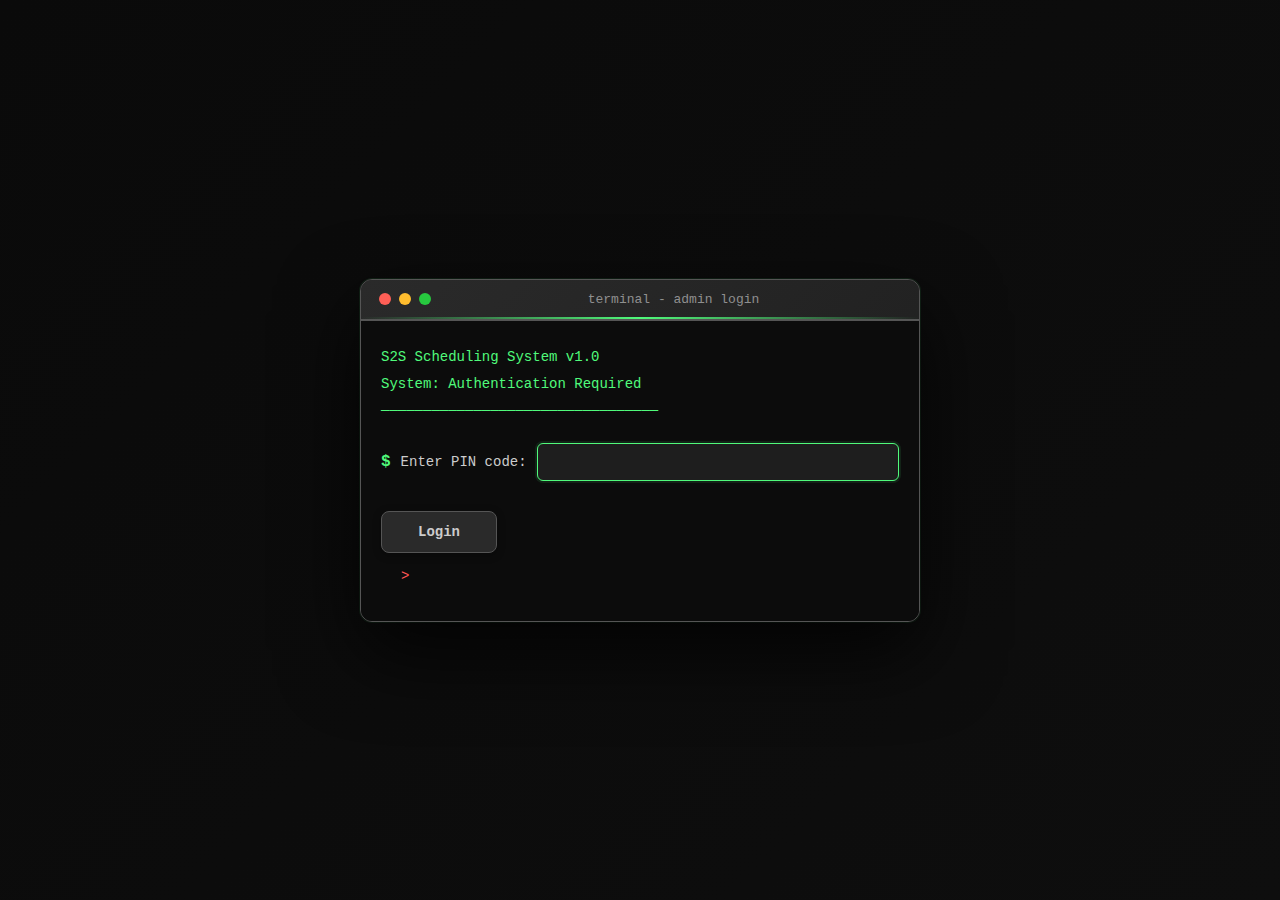
<file: index.html>
<!DOCTYPE html>
<html lang="en">
<head>
    <meta charset="UTF-8">
    <meta name="viewport" content="width=device-width, initial-scale=1.0">
    <title>S2S Scheduling - Login</title>
    <link rel="stylesheet" href="styles.css">
</head>
<body>
    <div class="terminal-container" id="loginContainer">
        <div class="terminal-window">
            <div class="terminal-header">
                <div class="terminal-buttons">
                    <span class="btn-close"></span>
                    <span class="btn-minimize"></span>
                    <span class="btn-maximize"></span>
                </div>
                <div class="terminal-title">terminal - admin login</div>
            </div>
            <div class="terminal-body">
                <div class="terminal-output">
                    <p class="terminal-line">S2S Scheduling System v1.0</p>
                    <p class="terminal-line">System: Authentication Required</p>
                    <p class="terminal-line">─────────────────────────────────</p>
                </div>
                <form id="loginForm">
                    <div class="terminal-prompt">
                        <span class="prompt-symbol">$</span>
                        <span class="prompt-text">Enter PIN code:</span>
                        <input 
                            type="password" 
                            id="pin" 
                            name="pin" 
                            class="terminal-input"
                            maxlength="4"
                            required
                            autocomplete="off"
                        >
                    </div>
                    <button type="submit" id="loginBtn" class="terminal-button"><span>Login</span></button>
                    <p id="error-message" class="terminal-message"></p>
                </form>
            </div>
        </div>
    </div>

    <div class="dashboard-container" id="dashboardContainer" style="display: none;">
        <div class="dashboard-header">
            <h1>Employee Schedule Dashboard</h1>
            <button id="logoutBtn" class="logout-btn"><span>Logout</span></button>
        </div>
        
        <div class="filter-section">
            <div class="filter-controls">
                <input type="text" id="nameFilter" placeholder="Filter by name..." class="filter-input">
                <input type="text" id="designationFilter" placeholder="Filter by designation..." class="filter-input">
                <button id="clearFilters" class="filter-btn">Clear Filters</button>
            </div>
        </div>

        <div class="table-wrapper">
            <table id="employeeTable">
                <thead id="tableHeader"></thead>
                <tbody id="tableBody"></tbody>
            </table>
        </div>
    </div>

    <script src="script.js"></script>
</body>
</html>
</file>
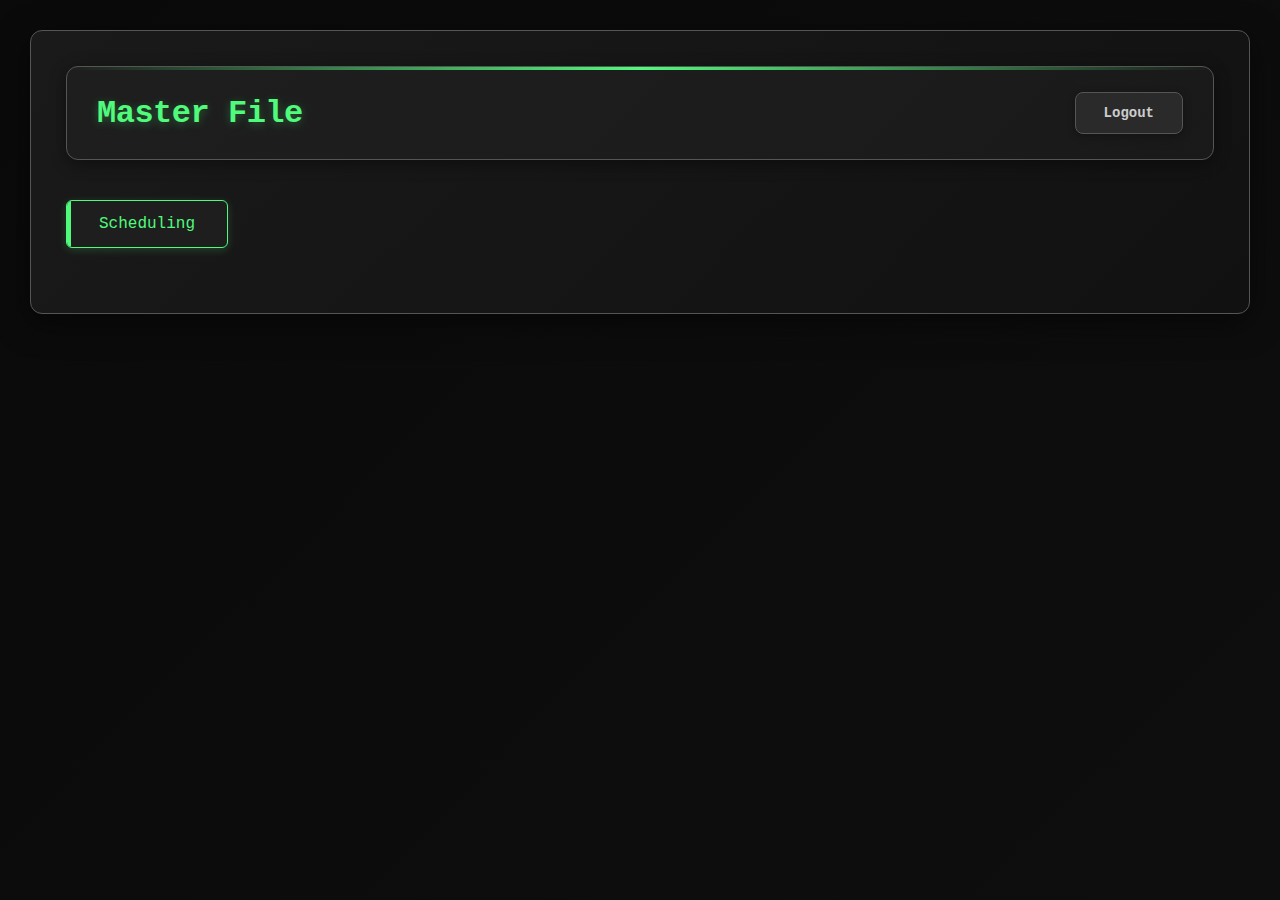
<file: dashboard.html>
<!DOCTYPE html>
<html lang="en">
<head>
    <meta charset="UTF-8">
    <meta name="viewport" content="width=device-width, initial-scale=1.0">
    <title>S2S Scheduling Dashboard</title>
    <link rel="stylesheet" href="styles.css">
</head>
<body>
    <div class="container">
        <div id="dashboardContainer" class="dashboard-container">
            <div class="dashboard-header">
                <h1>Master File</h1>
                <button id="logoutBtn" class="logout-btn">Logout</button>
            </div>

            <div class="main-menu">
                <button class="menu-item active" id="schedulingMenu">Scheduling</button>
            </div>
        </div>
    </div>

    <script src="dashboard.js"></script>
</body>
</html>
</file>
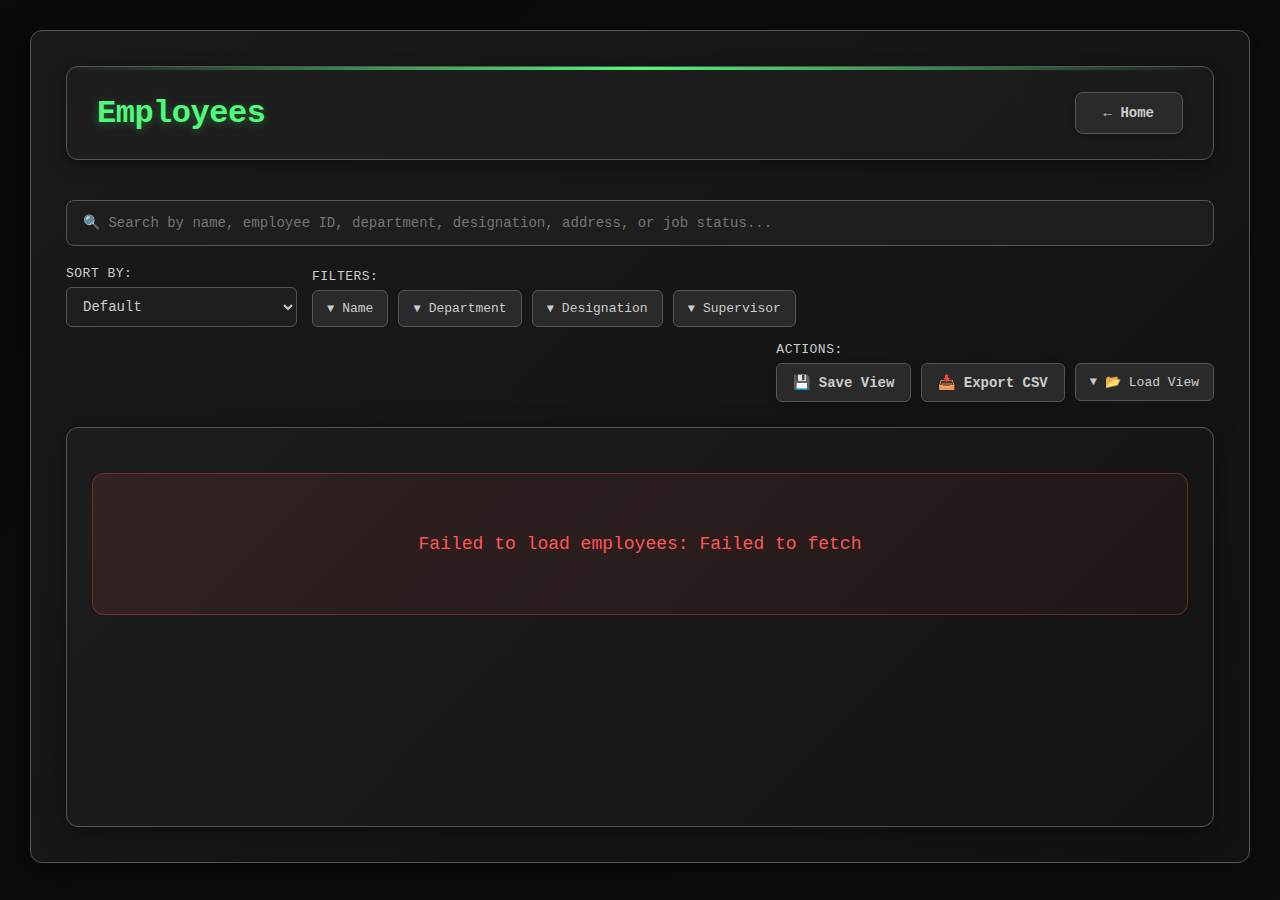
<file: employees.html>
<!DOCTYPE html>
<html lang="en">
<head>
    <meta charset="UTF-8">
    <meta name="viewport" content="width=device-width, initial-scale=1.0">
    <title>Employees</title>
    <link rel="stylesheet" href="styles.css">
    <style>
        .employees-container {
            background: linear-gradient(135deg, rgba(30, 30, 30, 0.8) 0%, rgba(20, 20, 20, 0.6) 100%);
            padding: 25px;
            border-radius: 12px;
            border: 1px solid var(--border-color);
            min-height: 400px;
            box-shadow: 0 4px 24px rgba(0, 0, 0, 0.4);
        }
        .employee-grid {
            display: grid;
            grid-template-columns: repeat(auto-fill, minmax(340px, 1fr));
            gap: 24px;
            margin-top: 30px;
            padding: 5px;
        }
        .employee-card {
            background-color: var(--button-background);
            border: 1px solid var(--border-color);
            border-radius: 8px;
            padding: 20px;
            transition: all 0.3s ease;
            cursor: pointer;
            position: relative;
            overflow: hidden;
        }
        
        .employee-card::before {
            content: '';
            position: absolute;
            top: 0;
            left: 0;
            width: 4px;
            height: 100%;
            background: var(--highlight-color);
            transform: translateX(-4px);
            transition: transform 0.3s ease;
        }
        
        .employee-card:hover::before {
            transform: translateX(0);
        }
        
        .employee-card:hover {
            border-color: var(--highlight-color);
            transform: translateY(-4px);
            box-shadow: 0 8px 16px rgba(80, 250, 123, 0.1);
        }
        
        .employee-card h3 {
            color: var(--highlight-color);
            margin: 0 0 15px 0;
            font-size: 18px;
            font-weight: 600;
            padding-bottom: 10px;
            border-bottom: 1px solid var(--border-color);
        }
        
        .employee-card p {
            margin: 10px 0;
            font-size: 14px;
            color: var(--text-color);
            display: flex;
            justify-content: space-between;
            align-items: center;
        }
        
        .employee-card .label {
            color: #888;
            font-size: 12px;
            text-transform: uppercase;
            letter-spacing: 0.5px;
            font-weight: 500;
        }
        
        .employee-card .value {
            color: var(--text-color);
            font-weight: 400;
        }
        .loading {
            text-align: center;
            padding: 60px 40px;
            color: var(--text-color);
            font-size: 18px;
            background: linear-gradient(135deg, rgba(30, 30, 30, 0.6) 0%, rgba(20, 20, 20, 0.4) 100%);
            border-radius: 12px;
            border: 1px solid var(--border-color);
            margin: 20px 0;
        }
        .loading::after {
            content: '...';
            animation: dots 1.5s steps(4, end) infinite;
        }
        @keyframes dots {
            0%, 20% { content: '.'; }
            40% { content: '..'; }
            60%, 100% { content: '...'; }
        }
        .error {
            text-align: center;
            padding: 60px 40px;
            color: #ff5555;
            font-size: 18px;
            background: linear-gradient(135deg, rgba(255, 85, 85, 0.1) 0%, rgba(255, 85, 85, 0.05) 100%);
            border-radius: 12px;
            border: 1px solid rgba(255, 85, 85, 0.3);
            margin: 20px 0;
        }
        /* Modal Styles */
        .modal {
            display: none;
            position: fixed;
            z-index: 100;
            left: 0;
            top: 0;
            width: 100%;
            height: 100%;
            overflow: auto;
            background-color: rgba(0,0,0,0.9);
            backdrop-filter: blur(8px);
            animation: fadeIn 0.3s ease;
        }
        @keyframes fadeIn {
            from { opacity: 0; }
            to { opacity: 1; }
        }
        @keyframes slideUp {
            from { 
                opacity: 0;
                transform: translateY(30px) scale(0.95);
            }
            to { 
                opacity: 1;
                transform: translateY(0) scale(1);
            }
        }
        .modal-content {
            background: linear-gradient(135deg, var(--input-background) 0%, rgba(20, 20, 20, 0.95) 100%);
            margin: 5% auto;
            padding: 0;
            border: 2px solid var(--border-color);
            border-radius: 16px;
            width: 90%;
            max-width: 800px;
            max-height: 85vh;
            overflow: hidden;
            box-shadow: 0 30px 80px rgba(0, 0, 0, 0.8), 0 0 0 1px rgba(80, 250, 123, 0.1);
            animation: slideUp 0.4s ease;
        }
        .modal-content h2 {
            color: var(--highlight-color);
            margin: 0;
            padding: 25px 30px;
            font-size: 26px;
            font-weight: 700;
            background: linear-gradient(135deg, var(--button-background) 0%, rgba(35, 35, 35, 0.9) 100%);
            border-bottom: 2px solid var(--border-color);
            text-shadow: 0 2px 10px rgba(80, 250, 123, 0.3);
            position: relative;
        }
        .modal-content h2::after {
            content: '';
            position: absolute;
            bottom: 0;
            left: 0;
            right: 0;
            height: 2px;
            background: linear-gradient(90deg, transparent, var(--highlight-color), transparent);
        }
        .close-btn {
            color: #aaa;
            position: absolute;
            right: 25px;
            top: 25px;
            font-size: 32px;
            font-weight: bold;
            cursor: pointer;
            transition: all 0.3s ease;
            width: 40px;
            height: 40px;
            display: flex;
            align-items: center;
            justify-content: center;
            border-radius: 8px;
            background: transparent;
        }
        .close-btn:hover,
        .close-btn:focus {
            color: #ff5555;
            background: rgba(255, 85, 85, 0.1);
            transform: rotate(90deg);
        }
        .modal-body {
            padding: 30px;
            max-height: calc(85vh - 100px);
            overflow-y: auto;
        }
        .modal-body::-webkit-scrollbar {
            width: 10px;
        }
        .modal-body::-webkit-scrollbar-track {
            background: var(--background-color);
            border-radius: 10px;
        }
        .modal-body::-webkit-scrollbar-thumb {
            background: var(--button-background);
            border-radius: 10px;
            border: 2px solid var(--background-color);
        }
        .modal-body::-webkit-scrollbar-thumb:hover {
            background: var(--border-color);
        }
        .detail-section {
            margin-bottom: 25px;
            padding: 24px;
            background: linear-gradient(135deg, rgba(42, 42, 42, 0.6) 0%, rgba(35, 35, 35, 0.4) 100%);
            border-radius: 12px;
            border: 1px solid var(--border-color);
            transition: all 0.3s ease;
        }
        .detail-section:hover {
            border-color: rgba(80, 250, 123, 0.3);
            box-shadow: 0 4px 16px rgba(0, 0, 0, 0.3);
        }
        .detail-section h3 {
            color: var(--highlight-color);
            font-size: 18px;
            font-weight: 600;
            margin: 0 0 18px 0;
            border-bottom: 2px solid var(--border-color);
            padding-bottom: 12px;
            letter-spacing: 0.5px;
        }
        .detail-row {
            display: flex;
            padding: 12px 0;
            border-bottom: 1px solid rgba(85, 85, 85, 0.2);
            transition: all 0.2s ease;
        }
        .detail-row:hover {
            padding-left: 8px;
            background: rgba(80, 250, 123, 0.03);
            border-radius: 6px;
        }
        .detail-row:last-child {
            border-bottom: none;
        }
        .detail-label {
            flex: 0 0 200px;
            color: #999;
            font-size: 13px;
            font-weight: 600;
            text-transform: uppercase;
            letter-spacing: 0.8px;
        }
        .detail-value {
            flex: 1;
            color: var(--text-color);
            font-size: 14px;
            font-weight: 500;
        }
        
        /* Filter dropdown styles */
        .filter-dropdown {
            position: relative;
            display: inline-block;
        }
        
        .filter-button {
            padding: 10px 14px;
            background-color: var(--button-background);
            border: 1px solid var(--border-color);
            color: var(--text-color);
            font-family: 'Cascadia Code', 'Consolas', 'Courier New', monospace;
            font-size: 13px;
            cursor: pointer;
            border-radius: 6px;
            display: flex;
            align-items: center;
            gap: 8px;
            transition: all 0.3s ease;
            white-space: nowrap;
        }
        
        .filter-button:hover {
            border-color: var(--highlight-color);
            background-color: var(--input-background);
            box-shadow: 0 2px 8px rgba(80, 250, 123, 0.1);
        }
        
        .filter-button.active {
            border-color: var(--highlight-color);
            background-color: var(--input-background);
            box-shadow: 0 2px 8px rgba(80, 250, 123, 0.2);
        }
        
        .filter-icon {
            font-size: 12px;
        }
        
        .filter-panel {
            display: none;
            position: absolute;
            top: 100%;
            left: 0;
            margin-top: 8px;
            background-color: var(--input-background);
            border: 1px solid var(--highlight-color);
            border-radius: 8px;
            padding: 12px;
            min-width: 250px;
            max-height: 350px;
            overflow-y: auto;
            z-index: 1000;
            box-shadow: 0 8px 24px rgba(0, 0, 0, 0.6), 0 0 0 1px rgba(80, 250, 123, 0.1);
            backdrop-filter: blur(8px);
        }
        
        .filter-panel.show {
            display: block;
        }
        
        .filter-search {
            width: 100%;
            padding: 10px 12px;
            margin-bottom: 10px;
            background-color: var(--background-color);
            border: 1px solid var(--border-color);
            color: var(--text-color);
            font-family: 'Cascadia Code', 'Consolas', 'Courier New', monospace;
            font-size: 13px;
            border-radius: 6px;
            transition: all 0.3s ease;
        }
        
        .filter-search:focus {
            outline: none;
            border-color: var(--highlight-color);
            box-shadow: 0 0 0 2px rgba(80, 250, 123, 0.1);
        }
        
        .filter-options {
            max-height: 200px;
            overflow-y: auto;
        }
        
        .filter-select-all {
            padding: 8px 10px;
            border-bottom: 1px solid var(--border-color);
            margin-bottom: 8px;
            font-size: 12px;
            color: var(--highlight-color);
            cursor: pointer;
            display: flex;
            align-items: center;
            gap: 10px;
            border-radius: 4px;
            transition: all 0.2s ease;
            font-weight: 600;
        }
        
        .filter-select-all:hover {
            background-color: var(--button-background);
            transform: translateX(2px);
        }
        
        .filter-option {
            padding: 8px 10px;
            cursor: pointer;
            display: flex;
            align-items: center;
            gap: 10px;
            font-size: 13px;
            border-radius: 4px;
            transition: all 0.2s ease;
            margin-bottom: 2px;
        }
        
        .filter-option:hover {
            background-color: var(--button-background);
            transform: translateX(2px);
        }
        
        .filter-option input[type="checkbox"] {
            cursor: pointer;
            width: 16px;
            height: 16px;
            accent-color: var(--highlight-color);
        }
        
        .filter-actions {
            display: flex;
            gap: 8px;
            margin-top: 12px;
            padding-top: 12px;
            border-top: 1px solid var(--border-color);
        }
        
        .filter-btn {
            flex: 1;
            padding: 8px 14px;
            background-color: var(--button-background);
            border: 1px solid var(--border-color);
            color: var(--text-color);
            font-family: 'Cascadia Code', 'Consolas', 'Courier New', monospace;
            font-size: 12px;
            cursor: pointer;
            border-radius: 4px;
            transition: all 0.3s ease;
            font-weight: 500;
        }
        
        .filter-btn:hover {
            border-color: var(--highlight-color);
            background-color: var(--input-background);
            transform: translateY(-1px);
        }
        
        .filter-btn.clear {
            background-color: transparent;
            color: #ff5555;
            border-color: #ff5555;
        }
        
        .filter-btn.clear:hover {
            background-color: rgba(255, 85, 85, 0.1);
            border-color: #ff8888;
        }
        
        .saved-filter-item {
            padding: 8px 10px;
            cursor: pointer;
            border-radius: 3px;
            margin-bottom: 5px;
            display: flex;
            justify-content: space-between;
            align-items: center;
            transition: background-color 0.2s;
        }
        
        .saved-filter-item:hover {
            background-color: var(--button-background);
        }
        
        .saved-filter-name {
            flex: 1;
            font-size: 13px;
        }
        
        .delete-filter {
            color: #ff5555;
            cursor: pointer;
            padding: 2px 6px;
            font-size: 12px;
        }
        
        .delete-filter:hover {
            color: #ff8888;
        }
    </style>
</head>
<body>
    <div class="container">
        <div class="dashboard-container">
            <div class="dashboard-header">
                <h1>Employees</h1>
                <button id="homeBtn" class="logout-btn"><span>← Home</span></button>
            </div>

            <div style="margin-bottom: 20px;">
                <input type="text" id="searchInput" placeholder="🔍 Search by name, employee ID, department, designation, address, or job status..." style="width: 100%; padding: 14px 16px; background-color: var(--input-background); border: 1px solid var(--border-color); color: var(--text-color); font-family: 'Cascadia Code', 'Consolas', 'Courier New', monospace; font-size: 14px; border-radius: 8px; transition: all 0.3s ease;">
            </div>

            <div style="margin-bottom: 25px; display: flex; gap: 15px; flex-wrap: wrap; align-items: flex-end;">
                <div style="min-width: 180px;">
                    <label style="color: var(--text-color); font-size: 13px; display: block; margin-bottom: 6px; font-weight: 500; text-transform: uppercase; letter-spacing: 0.5px;">Sort by:</label>
                    <select id="sortSelect" style="width: 100%; padding: 10px 12px; background-color: var(--input-background); border: 1px solid var(--border-color); color: var(--text-color); font-family: 'Cascadia Code', 'Consolas', 'Courier New', monospace; font-size: 14px; border-radius: 6px; cursor: pointer; transition: all 0.3s ease;">
                        <option value="default">Default</option>
                        <option value="name-asc">Name (A-Z)</option>
                        <option value="name-desc">Name (Z-A)</option>
                        <option value="id-asc">Employee ID (Low-High)</option>
                        <option value="id-desc">Employee ID (High-Low)</option>
                        <option value="department-asc">Department (A-Z)</option>
                        <option value="department-desc">Department (Z-A)</option>
                        <option value="age-asc">Age (Low-High)</option>
                        <option value="age-desc">Age (High-Low)</option>
                    </select>
                </div>
                
                <div>
                    <label style="color: var(--text-color); font-size: 13px; display: block; margin-bottom: 6px; font-weight: 500; text-transform: uppercase; letter-spacing: 0.5px;">Filters:</label>
                    <div style="display: flex; gap: 10px; flex-wrap: wrap;">
                        <div class="filter-dropdown">
                            <button class="filter-button" id="nameFilterBtn">
                                <span class="filter-icon">▼</span>
                                <span id="nameFilterLabel">Name</span>
                            </button>
                            <div class="filter-panel" id="nameFilterPanel">
                                <input type="text" class="filter-search" id="nameSearch" placeholder="Search names...">
                                <div class="filter-options" id="nameOptions"></div>
                                <div class="filter-actions">
                                    <button class="filter-btn clear" id="clearName">Clear</button>
                                    <button class="filter-btn" id="applyName">Apply</button>
                                </div>
                            </div>
                        </div>
                        
                        <div class="filter-dropdown">
                            <button class="filter-button" id="departmentFilterBtn">
                                <span class="filter-icon">▼</span>
                                <span id="departmentFilterLabel">Department</span>
                            </button>
                            <div class="filter-panel" id="departmentFilterPanel">
                                <input type="text" class="filter-search" id="departmentSearch" placeholder="Search departments...">
                                <div class="filter-options" id="departmentOptions"></div>
                                <div class="filter-actions">
                                    <button class="filter-btn clear" id="clearDepartment">Clear</button>
                                    <button class="filter-btn" id="applyDepartment">Apply</button>
                                </div>
                            </div>
                        </div>
                        
                        <div class="filter-dropdown">
                            <button class="filter-button" id="designationFilterBtn">
                                <span class="filter-icon">▼</span>
                                <span id="designationFilterLabel">Designation</span>
                            </button>
                            <div class="filter-panel" id="designationFilterPanel">
                                <input type="text" class="filter-search" id="designationSearch" placeholder="Search designations...">
                                <div class="filter-options" id="designationOptions"></div>
                                <div class="filter-actions">
                                    <button class="filter-btn clear" id="clearDesignation">Clear</button>
                                    <button class="filter-btn" id="applyDesignation">Apply</button>
                                </div>
                            </div>
                        </div>
                        
                        <div class="filter-dropdown">
                            <button class="filter-button" id="supervisorFilterBtn">
                                <span class="filter-icon">▼</span>
                                <span id="supervisorFilterLabel">Supervisor</span>
                            </button>
                            <div class="filter-panel" id="supervisorFilterPanel">
                                <input type="text" class="filter-search" id="supervisorSearch" placeholder="Search supervisors...">
                                <div class="filter-options" id="supervisorOptions"></div>
                                <div class="filter-actions">
                                    <button class="filter-btn clear" id="clearSupervisor">Clear</button>
                                    <button class="filter-btn" id="applySupervisor">Apply</button>
                                </div>
                            </div>
                        </div>
                    </div>
                </div>
                
                <div style="margin-left: auto;">
                    <label style="color: var(--text-color); font-size: 13px; display: block; margin-bottom: 6px; font-weight: 500; text-transform: uppercase; letter-spacing: 0.5px;">Actions:</label>
                    <div style="display: flex; gap: 10px;">
                        <button id="saveFilterBtn" class="btn" style="padding: 10px 16px; border-radius: 6px; transition: all 0.3s ease;">💾 Save View</button>
                        <button id="exportBtn" class="btn" style="padding: 10px 16px; border-radius: 6px; transition: all 0.3s ease;">📥 Export CSV</button>
                        <div class="filter-dropdown">
                            <button class="filter-button" id="loadFilterBtn">
                                <span class="filter-icon">▼</span>
                                <span>📂 Load View</span>
                            </button>
                            <div class="filter-panel" id="savedFiltersPanel" style="min-width: 200px;">
                                <div id="savedFiltersList"></div>
                            </div>
                        </div>
                    </div>
                </div>
            </div>

            <div class="employees-container" id="employeesContainer">
                <p class="loading">Loading employees...</p>
            </div>
        </div>
    </div>

    <!-- Employee Details Modal -->
    <div id="employeeModal" class="modal">
        <div class="modal-content">
            <h2>
                <span id="modalEmployeeName">Employee Details</span>
                <span class="close-btn">&times;</span>
            </h2>
            <div class="modal-body" id="modalBody">
                <!-- Employee details will be populated here -->
            </div>
        </div>
    </div>

    <script src="employees.js"></script>
</body>
</html>
</file>
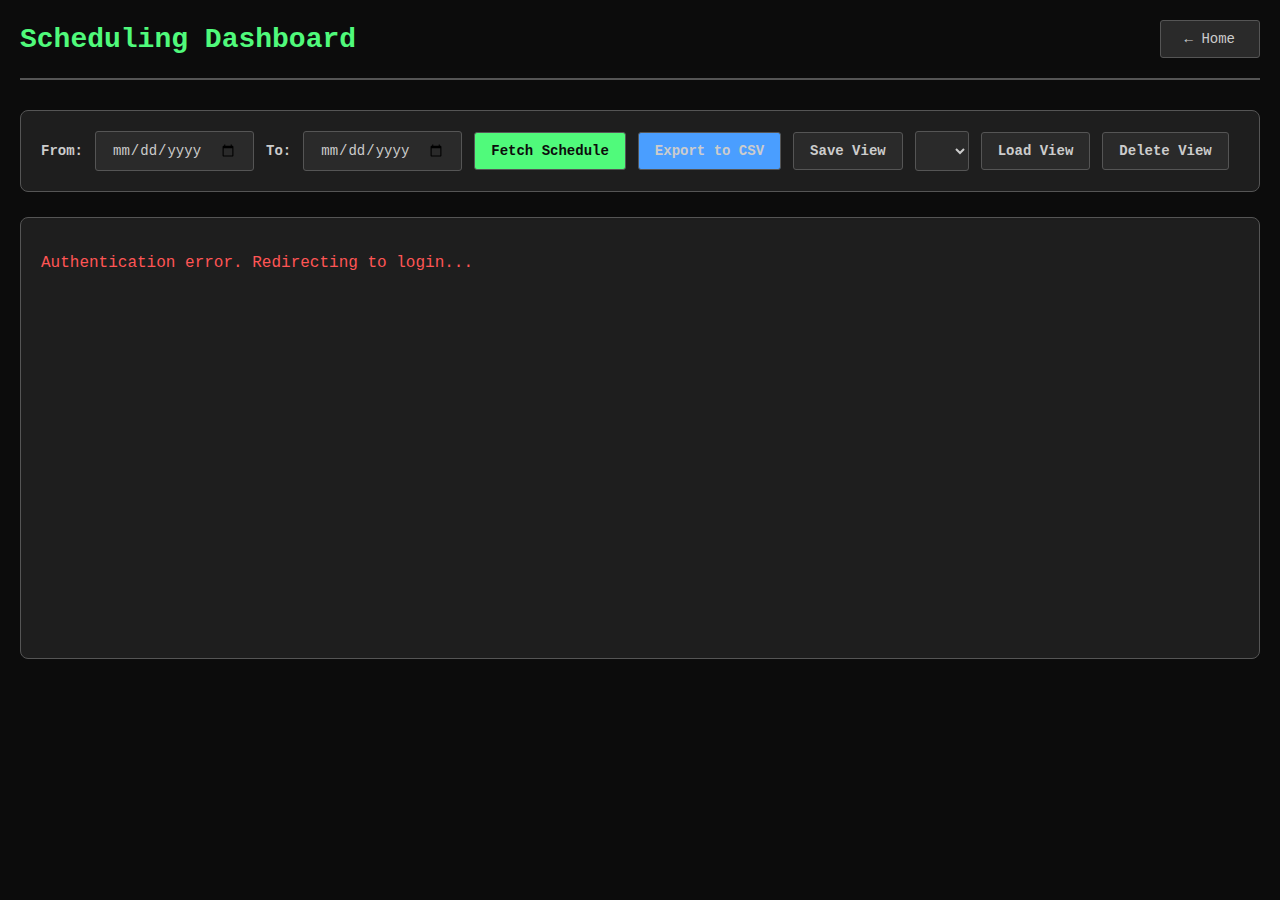
<file: scheduling.html>
<!DOCTYPE html>
<html lang="en">
<head>
    <meta charset="UTF-8">
    <meta name="viewport" content="width=device-width, initial-scale=1.0">
    <title>Scheduling Dashboard</title>
    <style>
        :root {
            --background-color: #0c0c0c;
            --text-color: #cccccc;
            --button-background: #2a2a2a;
            --input-background: #1e1e1e;
            --highlight-color: #50fa7b;
            --border-color: #555;
        }
        body {
            background-color: var(--background-color);
            color: var(--text-color);
            font-family: 'Cascadia Code', 'Consolas', 'Courier New', monospace;
            font-size: 16px;
            padding: 0;
            margin: 0;
        }
        .container {
            max-width: 1400px;
            margin: 0 auto;
            padding: 20px;
        }
        .header {
            display: flex;
            justify-content: space-between;
            align-items: center;
            margin-bottom: 30px;
            padding-bottom: 20px;
            border-bottom: 2px solid var(--border-color);
        }
        h1 {
            color: var(--highlight-color);
            margin: 0;
            font-size: 28px;
        }
        .home-btn {
            background-color: var(--button-background);
            color: var(--text-color);
            border: 1px solid var(--border-color);
            padding: 10px 24px;
            cursor: pointer;
            border-radius: 3px;
            font-family: inherit;
            font-size: 14px;
            transition: all 0.3s;
        }
        .home-btn:hover {
            background-color: var(--highlight-color);
            color: var(--background-color);
        }
        #date-picker-container {
            background-color: var(--input-background);
            padding: 20px;
            border-radius: 8px;
            margin-bottom: 25px;
            display: flex;
            align-items: center;
            gap: 12px;
            flex-wrap: wrap;
            border: 1px solid var(--border-color);
        }
        #date-picker-container label {
            color: var(--text-color);
            font-weight: 600;
            font-size: 14px;
        }
        #date-picker-container input[type="date"], #date-picker-container button, #date-picker-container select {
            background-color: var(--button-background);
            color: var(--text-color);
            border: 1px solid var(--border-color);
            padding: 10px 16px;
            font-family: inherit;
            border-radius: 3px;
            font-size: 14px;
        }
        #date-picker-container button {
            cursor: pointer;
            background-color: var(--button-background);
            transition: all 0.3s;
            font-weight: 600;
        }
        #date-picker-container button:hover {
            background-color: var(--highlight-color);
            color: var(--background-color);
        }
        #fetchSchedule {
            background-color: var(--highlight-color) !important;
            color: var(--background-color) !important;
            font-weight: bold;
        }
        #fetchSchedule:hover {
            opacity: 0.9;
        }
        #exportCsv {
            background-color: #4a9eff !important;
        }
        #exportCsv:hover {
            background-color: #3a8eef !important;
            color: var(--background-color) !important;
        }
        #dashboard-container {
            background-color: var(--input-background);
            padding: 20px;
            border-radius: 8px;
            border: 1px solid var(--border-color);
            min-height: 400px;
        }
        table {
            width: 100%;
            border-collapse: collapse;
            margin-top: 0;
            font-size: 13px;
        }
        th, td {
            border: 1px solid var(--border-color);
            padding: 12px 10px;
            text-align: left;
            vertical-align: top;
        }
        th {
            background-color: var(--button-background);
            position: sticky;
            top: 0;
            z-index: 10;
            font-weight: 600;
            color: var(--highlight-color);
            text-transform: uppercase;
            font-size: 12px;
            letter-spacing: 0.5px;
        }
        .schedule-cell {
            cursor: pointer;
            transition: background-color 0.2s;
            font-weight: 500;
        }
        .schedule-cell:hover {
            background-color: var(--button-background);
            border: 1px solid var(--highlight-color);
        }
        tbody tr:hover {
            background-color: rgba(80, 250, 123, 0.05);
        }
        .filter-wrapper {
            position: relative;
            display: flex;
            align-items: center;
            justify-content: space-between;
        }
        .filter-btn {
            cursor: pointer;
            font-size: 1.2em;
            padding-left: 10px;
            color: var(--text-color);
        }
        .filter-btn.active {
            color: var(--highlight-color);
        }
        .filter-dropdown {
            display: none;
            position: absolute;
            top: 100%;
            left: 0;
            background-color: var(--background-color);
            border: 1px solid var(--border-color);
            border-radius: 4px;
            padding: 10px;
            z-index: 10;
            min-width: 250px;
            box-shadow: 0 4px 8px rgba(0,0,0,0.5);
        }
        .filter-dropdown-search {
            width: calc(100% - 20px);
            margin-bottom: 10px;
            padding: 8px;
            background-color: var(--input-background);
            border: 1px solid var(--border-color);
            color: var(--text-color);
            border-radius: 3px;
        }
        .filter-dropdown-list {
            max-height: 200px;
            overflow-y: auto;
            list-style: none;
            padding: 0;
            margin: 0;
        }
        .filter-dropdown-list li {
            padding: 5px;
            white-space: nowrap;
        }
         .filter-dropdown-list label {
            display: flex;
            align-items: center;
        }
        .filter-dropdown-actions {
            margin-top: 10px;
            text-align: right;
        }
        .filter-dropdown-actions button {
            background-color: var(--input-background);
            color: var(--text-color);
            border: 1px solid var(--border-color);
            padding: 5px 10px;
            cursor: pointer;
            margin-left: 5px;
        }
        /* Modal Styles */
        .modal {
            display: none;
            position: fixed;
            z-index: 100;
            left: 0;
            top: 0;
            width: 100%;
            height: 100%;
            overflow: auto;
            background-color: rgba(0,0,0,0.85);
            backdrop-filter: blur(4px);
        }
        .modal-content {
            background-color: var(--input-background);
            margin: 10% auto;
            padding: 30px;
            border: 2px solid var(--border-color);
            border-radius: 8px;
            width: 90%;
            max-width: 500px;
            box-shadow: 0 10px 40px rgba(0, 0, 0, 0.5);
        }
        .modal-content h2 {
            color: var(--highlight-color);
            margin-top: 0;
            margin-bottom: 20px;
            font-size: 22px;
        }
        .modal-content p {
            margin: 10px 0;
            font-size: 14px;
        }
        .modal-content label {
            color: var(--text-color);
            font-weight: 600;
            display: block;
            margin-top: 15px;
            margin-bottom: 8px;
        }
        .modal-content button {
            background-color: var(--highlight-color);
            color: var(--background-color);
            border: none;
            padding: 12px 24px;
            cursor: pointer;
            border-radius: 3px;
            font-family: inherit;
            font-weight: bold;
            transition: all 0.3s;
            width: 100%;
            margin-top: 20px;
        }
        .modal-content button:hover {
            opacity: 0.9;
            transform: translateY(-1px);
        }

        .close-btn {
            color: #aaa;
            float: right;
            font-size: 28px;
            font-weight: bold;
        }
        .close-btn:hover,
        .close-btn:focus {
            color: var(--highlight-color);
            text-decoration: none;
            cursor: pointer;
        }
        #shift-dropdown {
            width: 100%;
            padding: 12px;
            margin-top: 10px;
            background-color: var(--button-background);
            color: var(--text-color);
            border: 1px solid var(--border-color);
            border-radius: 3px;
            font-family: inherit;
            font-size: 14px;
        }
        #shift-dropdown:focus {
            border-color: var(--highlight-color);
            outline: none;
        }
    </style>
</head>
<body>
    <div class="container">
        <div class="header">
            <h1>Scheduling Dashboard</h1>
            <button id="homeBtn" class="home-btn">← Home</button>
        </div>

        <div id="date-picker-container">
        <label for="dateFrom">From:</label>
        <input type="date" id="dateFrom">
        <label for="dateTo">To:</label>
        <input type="date" id="dateTo">
        <button id="fetchSchedule">Fetch Schedule</button>
        <button id="exportCsv">Export to CSV</button>
        <button id="saveView">Save View</button>
        <select id="savedViews"></select>
        <button id="loadView">Load View</button>
        <button id="deleteView">Delete View</button>
    </div>

    <div id="dashboard-container">
        <p style="text-align: center; color: var(--text-color); padding: 40px;">Select a date range and click "Fetch Schedule" to view employee schedules.</p>
    </div>

    </div>

    <!-- The Modal -->
    <div id="scheduleModal" class="modal">
      <div class="modal-content">
        <span class="close-btn">&times;</span>
        <h2>Update Shift</h2>
        <p><strong>Name:</strong> <span id="modal-employee-name"></span></p>
        <p><strong>ID:</strong> <span id="modal-employee-id"></span></p>
        <label for="shift-dropdown"><strong>Shift:</strong></label>
        <select id="shift-dropdown">
            <option value="">Loading shifts...</option>
        </select>
        <button id="submit-shift-update">Submit</button>
      </div>
    </div>


    <script>
        document.addEventListener('DOMContentLoaded', async () => {
            // Hardcoded credentials for authentication
            const CREDENTIALS = {
                username: "superadmin",
                password: "cpSb4pBnsqCWIX3"
            };
            const API_URL = "https://scheduling-api.s2s.ph/api/admin/login";
            
            let token = null;
            
            // Authenticate to get token
            try {
                const response = await fetch(API_URL, {
                    method: 'POST',
                    headers: {
                        'Content-Type': 'application/json',
                        'Accept': 'application/json'
                    },
                    body: JSON.stringify({
                        username: CREDENTIALS.username,
                        password: CREDENTIALS.password
                    })
                });
                
                const data = await response.json();
                
                if (response.ok && data.status === true && data.data && data.data.token) {
                    token = data.data.token;
                } else {
                    document.getElementById('dashboard-container').innerHTML = '<p style="color: #ff5555;">Authentication failed. Please login again.</p>';
                    setTimeout(() => { window.location.href = 'index.html'; }, 2000);
                    return;
                }
            } catch (error) {
                document.getElementById('dashboard-container').innerHTML = '<p style="color: #ff5555;">Authentication error. Redirecting to login...</p>';
                setTimeout(() => { window.location.href = 'index.html'; }, 2000);
                return;
            }
            
            const dashboardContainer = document.getElementById('dashboard-container');
            const dateFromInput = document.getElementById('dateFrom');
            const dateToInput = document.getElementById('dateTo');
            const fetchButton = document.getElementById('fetchSchedule');
            const exportButton = document.getElementById('exportCsv');
            const saveViewButton = document.getElementById('saveView');
            const savedViewsDropdown = document.getElementById('savedViews');
            const loadViewButton = document.getElementById('loadView');
            const deleteViewButton = document.getElementById('deleteView');
            const modal = document.getElementById('scheduleModal');
            const closeModalBtn = document.querySelector('.close-btn');

            let fullEmployeeData = [];
            let currentHeaders = [];
            let filterState = {};
            let shiftOptions = [];
            let shiftData = new Map();
            let clickedScheduleDate = '';

            const getFormattedDate = (date) => new Date(date.valueOf() + date.getTimezoneOffset() * 60000).toISOString().split('T')[0];

            // --- Modal Logic ---
            const openModal = (employeeId, employeeName, scheduleDate) => {
                clickedScheduleDate = scheduleDate;
                document.getElementById('modal-employee-name').textContent = employeeName;
                document.getElementById('modal-employee-id').textContent = employeeId;
                
                const shiftDropdown = document.getElementById('shift-dropdown');
                shiftDropdown.innerHTML = ''; // Clear existing options

                if (shiftOptions.length > 0) {
                    shiftOptions.forEach(shift => {
                        const option = document.createElement('option');
                        option.value = shift;
                        option.textContent = shift;
                        shiftDropdown.appendChild(option);
                    });
                } else {
                    shiftDropdown.innerHTML = '<option value="">No shifts available</option>';
                }
                
                modal.style.display = "block";
            };

            const closeModal = () => {
                modal.style.display = "none";
            };

            closeModalBtn.onclick = closeModal;
            window.onclick = (event) => {
                if (event.target == modal) {
                    closeModal();
                }
            };
            
            document.getElementById('submit-shift-update').addEventListener('click', () => {
                const employeeId = document.getElementById('modal-employee-id').textContent;
                const employeeName = document.getElementById('modal-employee-name').textContent;
                const newShift = document.getElementById('shift-dropdown').value;
                const shiftId = shiftData.get(newShift);

                if (!shiftId) {
                    alert('Could not find ID for the selected shift.');
                    return;
                }

                const payload = {
                    Name: employeeName,
                    employeeId: parseInt(employeeId),
                    shiftId: shiftId,
                    startDate: `${clickedScheduleDate} 00:00:00`,
                    endDate: `${clickedScheduleDate} 00:00:00`
                };

                fetch('https://scheduling-api.s2s.ph/api/admin/schedule', {
                    method: 'POST',
                    headers: {
                        'Content-Type': 'application/json',
                        'Accept': 'application/json',
                        'Authorization': `Bearer ${token}`,
                        'wsc-token': token
                    },
                    body: JSON.stringify(payload)
                })
                .then(response => response.json())
                .then(data => {
                    if (data.status) {
                        alert('Shift updated successfully!');
                        closeModal();
                        refreshScheduleData(); // Refresh the data
                    } else {
                        alert(`Error updating shift: ${data.message || 'Unknown error'}`);
                    }
                })
                .catch(error => {
                    console.error('Error updating shift:', error);
                    alert('An error occurred while updating the shift.');
                });
            });

            const parseSqlData = (sql) => {
                const lines = sql.split('\n');
                const regex = /\((\d+),.*?, '(.+?)',/g;
                lines.forEach(line => {
                    let match;
                    while ((match = regex.exec(line)) !== null) {
                        const id = parseInt(match[1]);
                        const code = match[2];
                        shiftData.set(code, id);
                    }
                });
            };

            const fetchShifts = () => {
                fetch('status_data.sql')
                    .then(response => response.text())
                    .then(text => {
                        parseSqlData(text);
                        shiftOptions = Array.from(shiftData.keys());
                    });
            };


            const populateSavedViews = () => {
                savedViewsDropdown.innerHTML = '<option value="">Select a view</option>';
                const savedViews = Object.keys(localStorage)
                    .filter(key => key.startsWith('savedView_'))
                    .map(key => key.replace('savedView_', ''));

                savedViews.forEach(viewName => {
                    const option = document.createElement('option');
                    option.value = viewName;
                    option.textContent = viewName;
                    savedViewsDropdown.appendChild(option);
                });
            };

            const saveView = () => {
                const viewName = prompt("Enter a name for this view:");
                if (viewName && viewName.trim() !== '') {
                    const serializableFilterState = {};
                    for (const header in filterState) {
                        serializableFilterState[header] = {
                            active: filterState[header].active,
                            selected: Array.from(filterState[header].selected)
                        };
                    }

                    const viewData = {
                        name: viewName,
                        filters: serializableFilterState,
                        headers: currentHeaders 
                    };

                    localStorage.setItem(`savedView_${viewName}`, JSON.stringify(viewData));
                    populateSavedViews();
                    alert(`View "${viewName}" saved.`);
                } else if (viewName !== null) {
                    alert("View name cannot be empty.");
                }
            };

            const loadView = () => {
                const viewName = savedViewsDropdown.value;
                if (!viewName) {
                    filterState = {};
                    renderTable(fullEmployeeData, currentHeaders);
                    return;
                };
                
                const savedViewJSON = localStorage.getItem(`savedView_${viewName}`);

                if (savedViewJSON) {
                    const savedView = JSON.parse(savedViewJSON);
                    
                    filterState = {};
                     for (const header in savedView.filters) {
                        filterState[header] = {
                            active: savedView.filters[header].active,
                            selected: new Set(savedView.filters[header].selected)
                        };
                    }
                    filterAndRender();
                    alert(`View "${viewName}" loaded.`);
                }
            };
            
            const deleteView = () => {
                const viewName = savedViewsDropdown.value;
                if (viewName && confirm(`Are you sure you want to delete the view "${viewName}"?`)) {
                    localStorage.removeItem(`savedView_${viewName}`);
                    populateSavedViews();
                    alert(`View "${viewName}" deleted.`);
                }
            };

            const renderTable = (employees, headers) => {
                const displayHeaders = [...headers];
                let tableHTML = '<table><thead><tr>';
                displayHeaders.forEach(header => {
                    const isFilterable = ['Employee Name', 'Department', 'Designation'].includes(header);
                    const filterKey = header.replace(/\s+/g, '-');
                    const isActive = filterState[header] && filterState[header].active;
                    tableHTML += `<th><div class="filter-wrapper">${header}`;
                    if (isFilterable) {
                        tableHTML += `<span class="filter-btn ${isActive ? 'active' : ''}" data-header="${header}">&#9662;</span><div id="${filterKey}-filter" class="filter-dropdown"></div>`;
                    }
                    tableHTML += `</div></th>`;
                });
                tableHTML += '</tr></thead><tbody>';

                if (employees.length > 0) {
                    employees.forEach(employee => {
                        tableHTML += '<tr>';
                        displayHeaders.forEach(header => {
                            let value = '';
                            let isSchedule = false;
                            const summary = employee.summary || {};
                            switch(header) {
                                case 'Employee Name': value = employee.fullName; break;
                                case 'Department': value = employee.department; break;
                                case 'Designation': value = employee.designation; break;
                                case 'Absent': value = summary.noOfAbsent; break;
                                case 'Min Late': value = summary.noOfMinuteLate; break;
                                case 'Hour Leave': value = summary.noOfHourLate; break;
                                case 'Working Hours': value = summary.workingHours; break;
                                case 'OT': value = summary.ot; break;
                                case 'Holiday': value = summary.holiday; break;
                                case 'Leave': value = summary.leave; break;
                                default:
                                    const schedule = employee.schedules ? employee.schedules.find(s => s.scheduleDateLabel === header) : null;
                                    if (schedule) {
                                        value = schedule.timeLabel;
                                        isSchedule = true;
                                    }
                                    break;
                            }
                             const cellContent = value !== undefined && value !== null ? value : '';
                             if (isSchedule) {
                                tableHTML += `<td class="schedule-cell" data-employee-id="${employee.employeeId}" data-employee-name="${employee.fullName}" data-schedule-date="${header}">${cellContent}</td>`;
                             } else {
                                tableHTML += `<td>${cellContent}</td>`;
                             }
                        });
                        tableHTML += '</tr>';
                    });
                }
                tableHTML += '</tbody></table>';
                dashboardContainer.innerHTML = tableHTML;

                if (employees.length === 0 && fullEmployeeData.length > 0) {
                    dashboardContainer.insertAdjacentHTML('beforeend', '<p>No data matches the current filters.</p>');
                } else if (fullEmployeeData.length === 0) {
                     dashboardContainer.innerHTML = '<p>No schedule data found for the selected date range.</p>';
                }
                
                updateFilterDropdowns(employees);
                initializeFilterButtons();
                initializeCellClickListeners();
            };
            
            const initializeCellClickListeners = () => {
                document.querySelectorAll('.schedule-cell').forEach(cell => {
                    cell.onclick = (e) => {
                        const employeeId = e.target.dataset.employeeId;
                        const employeeName = e.target.dataset.employeeName;
                        const scheduleDate = e.target.dataset.scheduleDate;
                        openModal(employeeId, employeeName, scheduleDate);
                    };
                });
            };

            const updateFilterDropdowns = (currentData) => {
                 ['Employee Name', 'Department', 'Designation'].forEach(header => {
                    const dropdown = document.querySelector(`.filter-btn[data-header="${header}"]`)?.nextElementSibling;
                    if (!dropdown) return;
                    
                    const columnKey = header === 'Employee Name' ? 'fullName' : header.toLowerCase();
                    const allPossibleValues = [...new Set(fullEmployeeData.map(e => e[columnKey]))].sort();

                    const otherFiltersState = Object.fromEntries(Object.entries(filterState).filter(([key, _]) => key !== header));
                    const availableData = fullEmployeeData.filter(employee => {
                         return Object.entries(otherFiltersState).every(([h, s]) => {
                            if (!s.active) return true;
                             const key = h === 'Employee Name' ? 'fullName' : h.toLowerCase();
                            return s.selected.has(employee[key]);
                        });
                    });
                    const availableValues = new Set(availableData.map(e => e[columnKey]));

                    let listHTML = `<input type="text" class="filter-dropdown-search" placeholder="Search...">
                                    <ul class="filter-dropdown-list">
                                        <li><label><input type="checkbox" class="select-all"> (Select All)</label></li>`;
                    
                    allPossibleValues.forEach(value => {
                        const isChecked = !filterState[header] || !filterState[header].active || filterState[header].selected.has(value);
                        const isDisabled = !availableValues.has(value);
                        listHTML += `<li style="${isDisabled ? 'color: #777; cursor: not-allowed;': ''}">
                                        <label>
                                            <input type="checkbox" class="filter-item" value="${value}" ${isChecked ? 'checked' : ''} ${isDisabled ? 'disabled' : ''}> 
                                            ${value || '(Blank)'}
                                        </label>
                                     </li>`;
                    });

                    listHTML += `</ul><div class="filter-dropdown-actions"><button class="apply-filter">Apply</button></div>`;
                    dropdown.innerHTML = listHTML;
                });
            };

            const initializeFilterButtons = () => {
                document.querySelectorAll('.filter-btn').forEach(button => {
                    button.onclick = (e) => {
                        e.stopPropagation();
                        const dropdown = button.nextElementSibling;
                        closeAllDropdowns(dropdown);
                        dropdown.style.display = dropdown.style.display === 'block' ? 'none' : 'block';
                        const searchBox = dropdown.querySelector('.filter-dropdown-search');
                        if(searchBox) searchBox.focus();
                    };
                });

                document.querySelectorAll('.filter-dropdown').forEach(dropdown => {
                    dropdown.onclick = (e) => e.stopPropagation();
                    const header = dropdown.previousElementSibling.dataset.header;
                    const applyBtn = dropdown.querySelector('.apply-filter');
                    applyBtn.onclick = () => {
                        const selectedValues = new Set();
                        dropdown.querySelectorAll('.filter-item:checked').forEach(cb => {
                            selectedValues.add(cb.value);
                        });
                        const allValues = new Set();
                        dropdown.querySelectorAll('.filter-item').forEach(cb => {
                           allValues.add(cb.value)
                        });
                        if(selectedValues.size === allValues.size){
                             if(filterState[header]) filterState[header].active = false;
                        } else {
                            filterState[header] = { active: true, selected: selectedValues };
                        }
                        filterAndRender();
                        closeAllDropdowns();
                    };

                    const selectAll = dropdown.querySelector('.select-all');
                    selectAll.onchange = (e) => {
                        dropdown.querySelectorAll('.filter-item:not([disabled])').forEach(cb => cb.checked = e.target.checked);
                    };
                    
                    const searchBox = dropdown.querySelector('.filter-dropdown-search');
                    searchBox.oninput = (e) => {
                        const searchTerm = e.target.value.toLowerCase();
                        dropdown.querySelectorAll('.filter-dropdown-list li').forEach(li => {
                            if (li.querySelector('.select-all')) return;
                            const label = li.querySelector('label').textContent;
                            li.style.display = label.toLowerCase().includes(searchTerm) ? '' : 'none';
                        });
                    };
                });
            };

            const closeAllDropdowns = (except = null) => {
                document.querySelectorAll('.filter-dropdown').forEach(d => {
                    if (d !== except) d.style.display = 'none';
                });
            };

            const getFilteredData = () => {
                return fullEmployeeData.filter(employee => {
                    return Object.entries(filterState).every(([header, state]) => {
                        if (!state.active) return true;
                        const key = header === 'Employee Name' ? 'fullName' : header.toLowerCase();
                        return state.selected.has(employee[key]);
                    });
                });
            };

            const filterAndRender = () => {
                const filteredData = getFilteredData();
                renderTable(filteredData, currentHeaders);
            };
            
            const exportToCSV = () => {
                const filteredData = getFilteredData();
                if (filteredData.length === 0) {
                    alert("No data to export.");
                    return;
                }

                let csvContent = "";
                csvContent += currentHeaders.join(',') + '\r\n';

                filteredData.forEach(employee => {
                    const row = currentHeaders.map(header => {
                        let value = '';
                        const summary = employee.summary || {};
                        switch(header) {
                            case 'Employee Name': value = employee.fullName; break;
                            case 'Department': value = employee.department; break;
                            case 'Designation': value = employee.designation; break;
                            case 'Absent': value = summary.noOfAbsent; break;
                            case 'Min Late': value = summary.noOfMinuteLate; break;
                            case 'Hour Leave': value = summary.noOfHourLate; break;
                            case 'Working Hours': value = summary.workingHours; break;
                            case 'OT': value = summary.ot; break;
                            case 'Holiday': value = summary.holiday; break;
                            case 'Leave': value = summary.leave; break;
                            default:
                                const schedule = employee.schedules ? employee.schedules.find(s => s.scheduleDateLabel === header) : null;
                                if (schedule) value = schedule.timeLabel;
                                break;
                        }
                        let finalValue = value !== undefined && value !== null ? value.toString() : '';
                        if (finalValue.includes(',')) {
                            finalValue = `"${finalValue.replace(/"/g, '""')}"`;
                        }
                        return finalValue;
                    });
                    csvContent += row.join(',') + '\r\n';
                });

                const blob = new Blob([csvContent], { type: 'text/csv;charset=utf-8;' });
                const link = document.createElement("a");
                const url = URL.createObjectURL(blob);
                link.setAttribute("href", url);
                link.setAttribute("download", "schedule_export.csv");
                link.style.visibility = 'hidden';
                document.body.appendChild(link);
                link.click();
                document.body.removeChild(link);
            };

            const refreshScheduleData = () => {
                if (!token) { dashboardContainer.innerHTML = '<p style="color: #ff5555;">Authentication token not found.</p>'; return; }
                dashboardContainer.innerHTML = '<p>Refreshing schedule...</p>';
                const fromDate = dateFromInput.value;
                const toDate = dateToInput.value;
                if (!fromDate || !toDate) { dashboardContainer.innerHTML = '<p style="color: #ffcc00;">Please select dates.</p>'; return; }

                fetch(`https://scheduling-api.s2s.ph/api/admin/schedule?From=${fromDate}&To=${toDate}`, { headers: { 'Accept': 'application/json', 'Authorization': token, 'wsc-token': token } })
                    .then(res => res.ok ? res.json() : Promise.reject(new Error(`HTTP error! status: ${res.status}`)))
                    .then(apiResponse => {
                        fullEmployeeData = apiResponse.data.employees || [];
                        currentHeaders = apiResponse.data.headers || [];
                        filterAndRender(); // Re-apply existing filters
                    })
                    .catch(error => {
                        console.error('Error refreshing schedule:', error);
                        dashboardContainer.innerHTML = `<p style="color: #ff5555;">Failed to refresh schedule. ${error.message}</p>`;
                    });
            };

            const fetchAndRenderSchedule = () => {
                if (!token) { dashboardContainer.innerHTML = '<p style="color: #ff5555;">Authentication token not found.</p>'; return; }
                dashboardContainer.innerHTML = '<p>Loading schedule...</p>';
                const fromDate = dateFromInput.value;
                const toDate = dateToInput.value;
                if (!fromDate || !toDate) { dashboardContainer.innerHTML = '<p style="color: #ffcc00;">Please select dates.</p>'; return; }

                fetch(`https://scheduling-api.s2s.ph/api/admin/schedule?From=${fromDate}&To=${toDate}`, { headers: { 'Accept': 'application/json', 'Authorization': token, 'wsc-token': token } })
                    .then(res => res.ok ? res.json() : Promise.reject(new Error(`HTTP error! status: ${res.status}`)))
                    .then(apiResponse => {
                        fullEmployeeData = apiResponse.data.employees || [];
                        currentHeaders = apiResponse.data.headers || [];
                        filterState = {}; 
                        renderTable(fullEmployeeData, currentHeaders);
                    })
                    .catch(error => {
                        console.error('Error fetching schedule:', error);
                        dashboardContainer.innerHTML = `<p style="color: #ff5555;">Failed to load schedule. ${error.message}</p>`;
                    });
            };

            // --- Initial Setup & Event Listeners ---
            const todayStr = getFormattedDate(new Date());
            dateFromInput.value = todayStr;
            dateToInput.value = todayStr;

            fetchShifts(); // "Fetch" the shift data on load
            populateSavedViews();
            fetchAndRenderSchedule();

            // Home button event listener
            document.getElementById('homeBtn').addEventListener('click', function() {
                window.location.href = 'dashboard.html';
            });

            fetchButton.addEventListener('click', fetchAndRenderSchedule);
            exportButton.addEventListener('click', exportToCSV);
            saveViewButton.addEventListener('click', saveView);
            loadViewButton.addEventListener('click', loadView);
            deleteViewButton.addEventListener('click', deleteView);
            document.addEventListener('click', closeAllDropdowns);
        });
    </script>
</body>
</html>
</file>
<file: styles.css>
:root {
    --background-color: #0c0c0c;
    --text-color: #cccccc;
    --button-background: #2a2a2a;
    --input-background: #1e1e1e;
    --highlight-color: #50fa7b;
    --border-color: #555;
    --shadow-sm: 0 2px 8px rgba(0, 0, 0, 0.3);
    --shadow-md: 0 4px 16px rgba(0, 0, 0, 0.4);
    --shadow-lg: 0 8px 32px rgba(0, 0, 0, 0.5);
    --glow-color: rgba(80, 250, 123, 0.15);
}

* {
    margin: 0;
    padding: 0;
    box-sizing: border-box;
}

body {
    font-family: 'Cascadia Code', 'Consolas', 'Courier New', monospace;
    background: linear-gradient(135deg, #0a0a0a 0%, #0c0c0c 50%, #0e0e0e 100%);
    min-height: 100vh;
    padding: 0;
    margin: 0;
    color: var(--text-color);
}

.container {
    max-width: 1600px;
    margin: 0 auto;
    padding: 30px;
}

/* Login Terminal Styles */
.terminal-container {
    width: 100%;
    max-width: 600px;
    margin: 0 auto;
    display: flex;
    justify-content: center;
    align-items: center;
    min-height: 100vh;
    padding: 20px;
}

.terminal-window {
    background: linear-gradient(135deg, var(--input-background) 0%, rgba(20, 20, 20, 0.95) 100%);
    border-radius: 12px;
    box-shadow: 0 30px 80px rgba(0, 0, 0, 0.8), 0 0 0 1px rgba(80, 250, 123, 0.1);
    overflow: hidden;
    width: 100%;
    border: 1px solid var(--border-color);
}

.terminal-header {
    background: linear-gradient(135deg, var(--button-background) 0%, rgba(35, 35, 35, 0.9) 100%);
    padding: 12px 18px;
    display: flex;
    align-items: center;
    border-bottom: 2px solid var(--border-color);
    position: relative;
}
.terminal-header::after {
    content: '';
    position: absolute;
    bottom: 0;
    left: 0;
    right: 0;
    height: 2px;
    background: linear-gradient(90deg, transparent, var(--highlight-color), transparent);
}

.terminal-buttons {
    display: flex;
    gap: 8px;
    margin-right: 15px;
}

.terminal-buttons span {
    width: 12px;
    height: 12px;
    border-radius: 50%;
    display: inline-block;
}

.btn-close {
    background: #ff5f56;
}

.btn-minimize {
    background: #ffbd2e;
}

.btn-maximize {
    background: #27c93f;
}

.terminal-title {
    color: #8f8f8f;
    font-size: 13px;
    flex: 1;
    text-align: center;
}

.terminal-body {
    padding: 20px;
    background: var(--background-color);
    min-height: 300px;
}

.terminal-output {
    margin-bottom: 20px;
}

.terminal-line {
    color: var(--highlight-color);
    font-size: 14px;
    line-height: 1.6;
    margin: 5px 0;
}

.terminal-prompt {
    display: flex;
    align-items: center;
    gap: 10px;
    margin-bottom: 15px;
}

.prompt-symbol {
    color: var(--highlight-color);
    font-size: 16px;
    font-weight: bold;
}

.prompt-text {
    color: var(--text-color);
    font-size: 14px;
    min-width: 90px;
}

.terminal-input {
    flex: 1;
    background: var(--input-background);
    border: 1px solid var(--border-color);
    color: var(--text-color);
    font-family: 'Cascadia Code', 'Consolas', 'Courier New', monospace;
    font-size: 14px;
    outline: none;
    caret-color: var(--highlight-color);
    padding: 10px 12px;
    border-radius: 6px;
    transition: all 0.3s ease;
}

.terminal-input:focus {
    border-color: var(--highlight-color);
    box-shadow: 0 0 0 2px rgba(80, 250, 123, 0.1);
}

.terminal-input::placeholder {
    color: var(--border-color);
}

.terminal-button {
    background: var(--button-background);
    color: var(--text-color);
    border: 1px solid var(--border-color);
    padding: 12px 36px;
    font-family: 'Cascadia Code', 'Consolas', 'Courier New', monospace;
    font-size: 14px;
    font-weight: bold;
    cursor: pointer;
    margin-top: 15px;
    transition: all 0.3s ease;
    border-radius: 8px;
    box-shadow: var(--shadow-sm);
    position: relative;
    overflow: hidden;
}

.terminal-button::before {
    content: '';
    position: absolute;
    top: 50%;
    left: 50%;
    width: 0;
    height: 0;
    border-radius: 50%;
    background: var(--highlight-color);
    transform: translate(-50%, -50%);
    transition: width 0.4s ease, height 0.4s ease;
    z-index: 0;
}

.terminal-button:hover::before {
    width: 300px;
    height: 300px;
}

.terminal-button:hover {
    color: var(--background-color);
    border-color: var(--highlight-color);
    box-shadow: 0 4px 16px rgba(80, 250, 123, 0.3);
    transform: translateY(-2px);
}

.terminal-button span {
    position: relative;
    z-index: 1;
}

.terminal-button:disabled {
    background: var(--border-color);
    cursor: not-allowed;
    opacity: 0.5;
    transform: none;
}

.terminal-button:disabled::before {
    display: none;
}

.terminal-message {
    color: #ff5555;
    font-size: 14px;
    margin-top: 15px;
    padding-left: 20px;
    min-height: 20px;
}

.terminal-message.success {
    color: var(--highlight-color);
}

.terminal-message.error {
    color: #ff5555;
}

.terminal-message::before {
    content: '> ';
    margin-right: 5px;
}

/* Dashboard Styles */
.dashboard-container {
    max-width: 100%;
    background: linear-gradient(135deg, rgba(30, 30, 30, 0.8) 0%, rgba(20, 20, 20, 0.6) 100%);
    border-radius: 12px;
    padding: 35px;
    box-shadow: var(--shadow-lg);
    border: 1px solid var(--border-color);
}

.dashboard-header {
    display: flex;
    justify-content: space-between;
    align-items: center;
    margin-bottom: 40px;
    padding: 25px 30px;
    background: linear-gradient(135deg, var(--input-background) 0%, rgba(30, 30, 30, 0.6) 100%);
    border-radius: 12px;
    border: 1px solid var(--border-color);
    box-shadow: var(--shadow-md);
    position: relative;
}

.dashboard-header::before {
    content: '';
    position: absolute;
    top: 0;
    left: 0;
    right: 0;
    height: 3px;
    background: linear-gradient(90deg, transparent, var(--highlight-color), transparent);
}

.dashboard-header h1 {
    color: var(--highlight-color);
    font-size: 32px;
    margin: 0;
    font-family: 'Cascadia Code', 'Consolas', 'Courier New', monospace;
    font-weight: 700;
    letter-spacing: -0.5px;
    text-shadow: 0 2px 10px rgba(80, 250, 123, 0.3);
}

.logout-btn {
    background: var(--button-background);
    color: var(--text-color);
    border: 1px solid var(--border-color);
    padding: 12px 28px;
    font-family: 'Cascadia Code', 'Consolas', 'Courier New', monospace;
    font-size: 14px;
    cursor: pointer;
    border-radius: 8px;
    transition: all 0.3s ease;
    font-weight: 600;
    box-shadow: var(--shadow-sm);
    position: relative;
    overflow: hidden;
}

.logout-btn::before {
    content: '';
    position: absolute;
    top: 50%;
    left: 50%;
    width: 0;
    height: 0;
    border-radius: 50%;
    background: #ff5555;
    transform: translate(-50%, -50%);
    transition: width 0.4s ease, height 0.4s ease;
    z-index: 0;
}

.logout-btn:hover::before {
    width: 300px;
    height: 300px;
}

.logout-btn:hover {
    color: var(--background-color);
    border-color: #ff5555;
    box-shadow: 0 4px 16px rgba(255, 85, 85, 0.3);
    transform: translateY(-2px);
}

.logout-btn span {
    position: relative;
    z-index: 1;
}

/* Main Menu Styles */
.main-menu {
    display: flex;
    gap: 12px;
    margin-bottom: 30px;
}

.menu-item {
    background: var(--button-background);
    color: var(--text-color);
    border: 1px solid var(--border-color);
    padding: 14px 32px;
    font-size: 16px;
    font-family: 'Cascadia Code', 'Consolas', 'Courier New', monospace;
    cursor: pointer;
    transition: all 0.3s ease;
    border-radius: 6px;
    font-weight: 500;
    position: relative;
    overflow: hidden;
}

.menu-item::before {
    content: '';
    position: absolute;
    top: 0;
    left: 0;
    width: 4px;
    height: 100%;
    background: var(--highlight-color);
    transform: translateX(-4px);
    transition: transform 0.3s ease;
}

.menu-item:hover::before {
    transform: translateX(0);
}

.menu-item:hover {
    border-color: var(--highlight-color);
    background-color: var(--input-background);
    color: var(--highlight-color);
    transform: translateY(-2px);
    box-shadow: 0 4px 12px rgba(80, 250, 123, 0.2);
}

.menu-item:active {
    transform: translateY(0);
    box-shadow: 0 2px 6px rgba(80, 250, 123, 0.3);
}

.menu-item.active {
    border-color: var(--highlight-color);
    background-color: var(--input-background);
    color: var(--highlight-color);
    box-shadow: 0 2px 8px rgba(80, 250, 123, 0.2);
}

.menu-item.active::before {
    transform: translateX(0);
}

/* Filter Section */
.filter-section {
    margin-bottom: 20px;
}

.filter-controls {
    display: flex;
    gap: 15px;
    flex-wrap: wrap;
}

.filter-input {
    flex: 1;
    min-width: 200px;
    padding: 12px 16px;
    background: var(--input-background);
    border: 1px solid var(--border-color);
    color: var(--text-color);
    font-family: 'Cascadia Code', 'Consolas', 'Courier New', monospace;
    font-size: 14px;
    border-radius: 8px;
    outline: none;
    transition: all 0.3s ease;
}

.filter-input:focus {
    border-color: var(--highlight-color);
    box-shadow: 0 0 0 2px rgba(80, 250, 123, 0.1);
}

.filter-btn {
    padding: 12px 24px;
    background: var(--button-background);
    color: var(--text-color);
    border: 1px solid var(--border-color);
    font-family: 'Cascadia Code', 'Consolas', 'Courier New', monospace;
    font-size: 14px;
    font-weight: 600;
    cursor: pointer;
    border-radius: 8px;
    transition: all 0.3s ease;
    box-shadow: var(--shadow-sm);
}

.filter-btn:hover {
    background: var(--input-background);
    border-color: var(--highlight-color);
    color: var(--highlight-color);
    box-shadow: 0 4px 16px rgba(80, 250, 123, 0.2);
    transform: translateY(-2px);
}

/* General Button Styles */
.btn {
    padding: 12px 24px;
    background: var(--button-background);
    color: var(--text-color);
    border: 1px solid var(--border-color);
    font-family: 'Cascadia Code', 'Consolas', 'Courier New', monospace;
    font-size: 14px;
    cursor: pointer;
    border-radius: 8px;
    transition: all 0.3s ease;
    font-weight: 600;
    box-shadow: var(--shadow-sm);
}

.btn:hover {
    background: var(--input-background);
    border-color: var(--highlight-color);
    color: var(--highlight-color);
    box-shadow: 0 4px 16px rgba(80, 250, 123, 0.2);
    transform: translateY(-2px);
}

.btn:active {
    transform: translateY(0);
}

/* Table Styles */
.table-wrapper {
    overflow-x: auto;
    background: linear-gradient(135deg, rgba(30, 30, 30, 0.8) 0%, rgba(20, 20, 20, 0.6) 100%);
    border-radius: 12px;
    box-shadow: var(--shadow-md);
    border: 1px solid var(--border-color);
}

#employeeTable {
    width: 100%;
    border-collapse: collapse;
    font-family: 'Cascadia Code', 'Consolas', 'Courier New', monospace;
    font-size: 12px;
}

#employeeTable thead {
    background: var(--button-background);
    position: sticky;
    top: 0;
    z-index: 10;
}

#employeeTable th {
    padding: 12px 8px;
    text-align: left;
    color: var(--highlight-color);
    font-weight: bold;
    border-bottom: 2px solid var(--border-color);
    white-space: nowrap;
    border: 1px solid var(--border-color);
}

#employeeTable td {
    padding: 10px 8px;
    color: var(--text-color);
    border: 1px solid var(--border-color);
}

#employeeTable tbody tr:hover {
    background: var(--button-background);
}

#employeeTable tbody tr:nth-child(even) {
    background: var(--background-color);
}

#employeeTable tbody tr:nth-child(even):hover {
    background: var(--button-background);
}

.summary-cell {
    font-size: 11px;
}

.schedule-cell {
    font-size: 11px;
    max-width: 150px;
}

.dayoff {
    color: var(--border-color);
}

.has-schedule {
    color: var(--highlight-color);
}

.leave {
    color: #ffbd2e;
}

.holiday {
    color: #ff5555;
}

@media (max-width: 768px) {
    .filter-controls {
        flex-direction: column;
    }
    
    .filter-input {
        width: 100%;
    }
    
    #employeeTable {
        font-size: 10px;
    }
    
    #employeeTable th,
    #employeeTable td {
        padding: 8px 4px;
    }
}

/* Animations */
@keyframes fadeIn {
    from { opacity: 0; }
    to { opacity: 1; }
}

@keyframes slideUp {
    from { 
        opacity: 0;
        transform: translateY(30px);
    }
    to { 
        opacity: 1;
        transform: translateY(0);
    }
}

@keyframes slideDown {
    from { 
        opacity: 0;
        transform: translateY(-30px);
    }
    to { 
        opacity: 1;
        transform: translateY(0);
    }
}

@keyframes pulse {
    0%, 100% {
        opacity: 1;
    }
    50% {
        opacity: 0.5;
    }
}

@keyframes shimmer {
    0% {
        background-position: -1000px 0;
    }
    100% {
        background-position: 1000px 0;
    }
}
</file>
